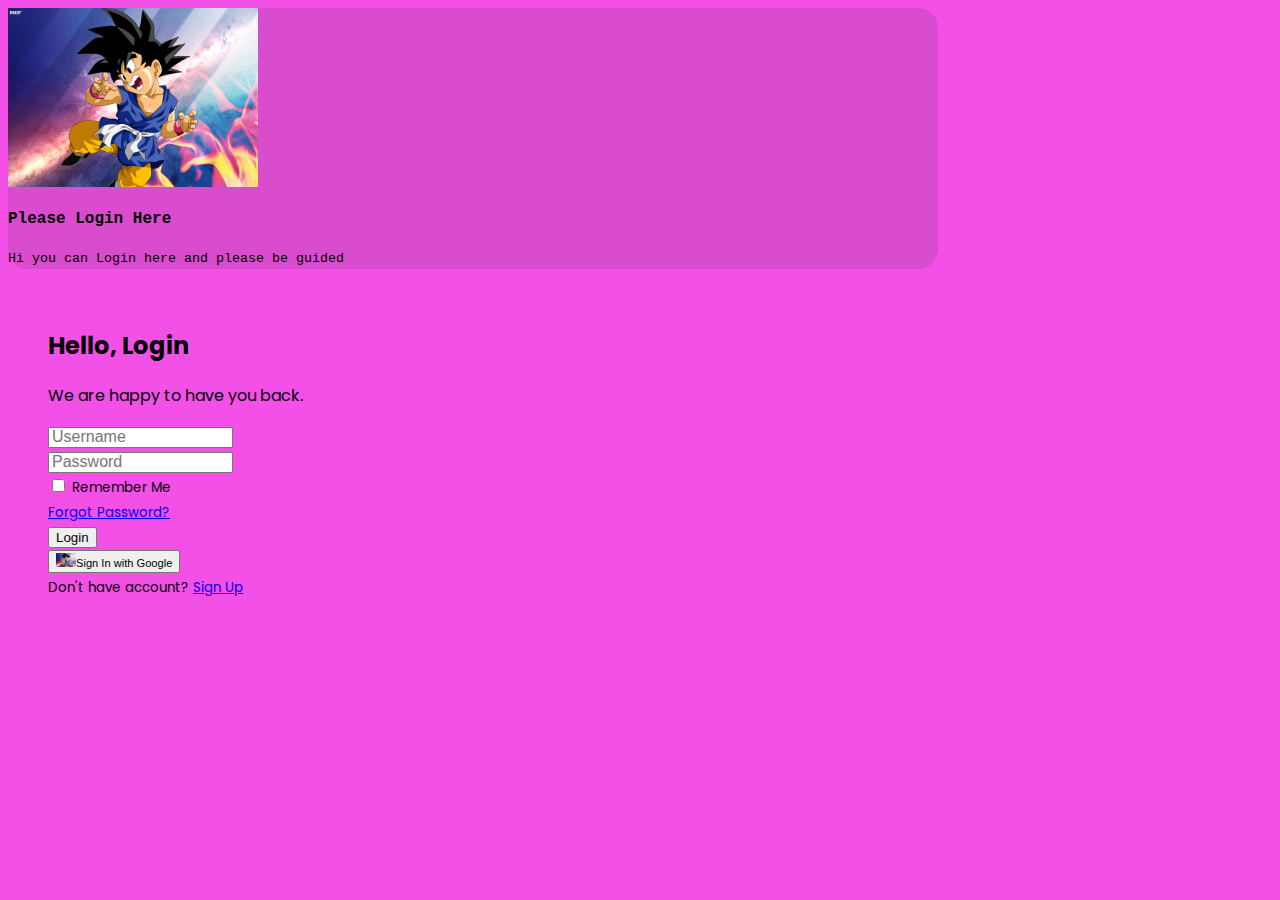
<file: resboots/index.html>
<!DOCTYPE html>
<html lang="en">
<head>
    <meta charset="UTF-8">
    <meta http-equiv="X-UA-Compatible" content="IE=edge">
    <meta name="viewport" content="width=device-width, initial-scale=1.0">
    <link href="https://cdn.jsdelivr.net/npm/bootstrap@5.1.3/dist/css/bootstrap.min.css" rel="stylesheet" integrity="sha384-1BmE4kWBq78iYhFldvKuhfTAU6auU8tT94WrHftjDbrCEXSU1oBoqyl2QvZ6jIW3" crossorigin="anonymous">
    <link rel="stylesheet" href="style.css">
    <title>Boostrap Login | Ludiflex</title>
</head>
<body>


     <div class="container d-flex justify-content-center align-items-center min-vh-100">


       <div class="row border rounded-5 p-3 bg-white shadow box-area">


       <div class="col-md-6 rounded-4 d-flex justify-content-center align-items-center flex-column left-box" style="background: #d84ccd;">
           <div class="featured-image mb-3">
            <img src="image/R.png" class="img-fluid" style="width: 250px;">
           </div>
           <p class="text-white fs-2" style="font-family: 'Courier New', Courier, monospace; font-weight: 600;">Please Login Here</p>
           <small class="text-white text-wrap text-center" style="width: 17rem;font-family: 'Courier New', Courier, monospace;">Hi you can Login here and please be guided</small>
       </div> 

        
       <div class="col-md-6 right-box">
          <div class="row align-items-center">
                <div class="header-text mb-4">
                     <h2>Hello, Login</h2>
                     <p>We are happy to have you back.</p>
                     <form action="authenticate.php" method="post">
                        <div class="input-group mb-3">
          
                            <input type="username" name="username" class="form-control"  id="username" form-control-lg bg-light fs-6 placeholder="Username">
                        </div>
                        <div class="input-group mb-1">
                            <input type="password" name="password" class="form-control" id="password" form-control-lg bg-light fs-6 placeholder="Password">
                        </div>
                        <div class="input-group mb-5 d-flex justify-content-between">
                            <div class="form-check">
                                <input type="checkbox" class="form-check-input" id="formCheck">
                                <label for="formCheck" class="form-check-label text-secondary"><small>Remember Me</small></label>
                            </div>
                    <div class="forgot">
                        <small><a href="#">Forgot Password?</a></small>
                    </div>
                </div>
                <div class="input-group mb-3">
                    <button class="btn btn-lg btn-primary w-100 fs-6">Login</button>
                </div>
                <div class="input-group mb-3">
                    <button class="btn btn-lg btn-light w-100 fs-6"><img src="image/R.png" style="width:20px" class="me-2"><small>Sign In with Google</small></button>
                </div>
                <div class="row">
                    <small>Don't have account? <a href="register.html">Sign Up</a></small>
                </div>
          </div>
       </div> 

      </div>
    </div>

</body>
</html>
</file>
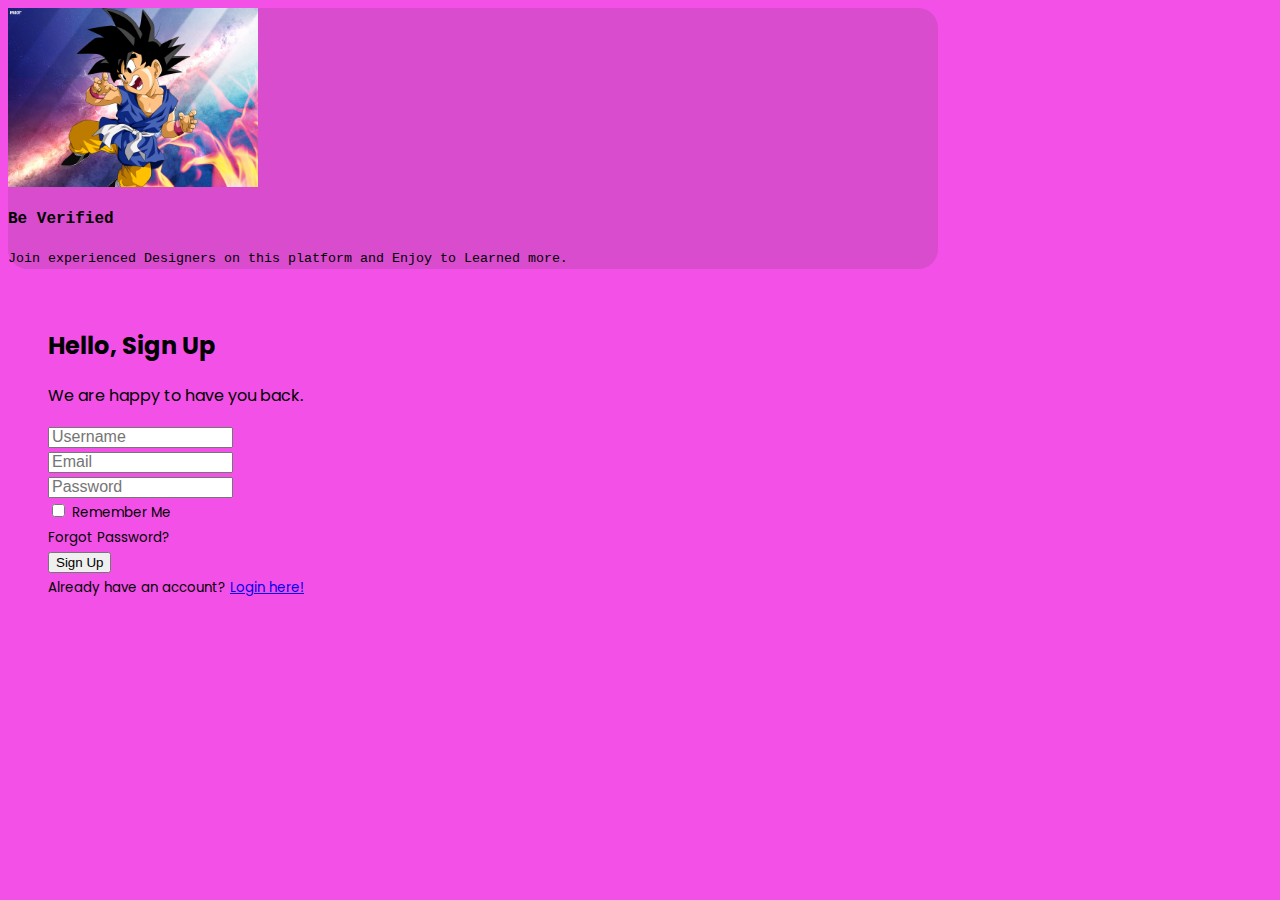
<file: resboots/register.html>
<!DOCTYPE html>
<html lang="en">
<head>
    <meta charset="UTF-8">
    <meta http-equiv="X-UA-Compatible" content="IE=edge">
    <meta name="viewport" content="width=device-width, initial-scale=1.0">
    <link href="https://cdn.jsdelivr.net/npm/bootstrap@5.1.3/dist/css/bootstrap.min.css" rel="stylesheet" integrity="sha384-1BmE4kWBq78iYhFldvKuhfTAU6auU8tT94WrHftjDbrCEXSU1oBoqyl2QvZ6jIW3" crossorigin="anonymous">
    <link rel="stylesheet" href="style.css">
    
</head>
<body>


     <div class="container d-flex justify-content-center align-items-center min-vh-100 ">

 

        <div class="row border rounded-5 p-3 bg-white shadow box-area">


            <div class="col-md-6 rounded-4 d-flex justify-content-center align-items-center flex-column left-box" style="background: #d84ccd;">
                <div class="featured-image mb-3">
                 <img src="image/R.png" class="img-fluid" style="width: 250px;">
                </div>
                <p class="text-white fs-2" style="font-family: 'Courier New', Courier, monospace; font-weight: 600;">Be Verified</p>
                <small class="text-white text-wrap text-center" style="width: 17rem;font-family: 'Courier New', Courier, monospace;">Join experienced Designers on this platform and Enjoy to Learned more.</small>
            </div> 

    
        
       <div class="col-md-6 right-box">
          <div class="row align-items-center ">
                <div class="header-text mb-4">
                     <h2>Hello, Sign Up</h2>
                     <p>We are happy to have you back.</p>
                </div>
                <form name="registration" method="post" action="registration.php">
                <div class="input-group mb-3">
  
                    <input type="username" name="username" class="form-control"  id="username" form-control-lg bg-light fs-6 placeholder="Username">
                </div>
                <div class="input-group mb-1">
                    <input type="email" name="email" class="form-control" id="email" form-control-lg bg-light fs-6 placeholder="Email">
                </div>
                <div class="input-group mb-1">
                    <input type="password" name="password" class="form-control" id="password" form-control-lg bg-light fs-6 placeholder="Password">
                </div>
                <div class="input-group mb-5 d-flex justify-content-between">
                    <div class="form-check">
                        <input type="checkbox" class="form-check-input" id="formCheck">
                        <label for="formCheck" class="form-check-label text-secondary"><small>Remember Me</small></label>
                    </div>
                    <div class="forgot">
                        <small>Forgot Password?</small>
                    </div>
                </div>
                <div class="input-group mb-3">
                    <button class="btn btn-lg btn-primary w-100 fs-6">Sign Up</button>
                </div>
               
                <div class="row">
                    <small>Already have an account? <a href="index.html">Login here!</a></small>
                </div>
          </div>
       </div> 

      </div>
    </div>

</body>
</html>
</file>
<file: resboots/style.css>
@import url('https://fonts.googleapis.com/css2?family=Poppins:wght@400;500&display=swap');

body{
    font-family: 'Poppins', sans-serif;
    background: #f250e7 ;
}

.box-area{
    width: 930px;
}


.right-box{
    padding: 40px 30px 40px 40px;
}


::placeholder{
    font-size: 16px;
}

.rounded-4{
    border-radius: 20px;
}
.rounded-5{
    border-radius: 30px;
}

@media only screen and (max-width: 768px){

     .box-area{
        margin: 0 10px;

     }
     .left-box{
        height: 100px;
        overflow: hidden;
     }
     .right-box{
        padding: 20px;
     }

}
</file>
